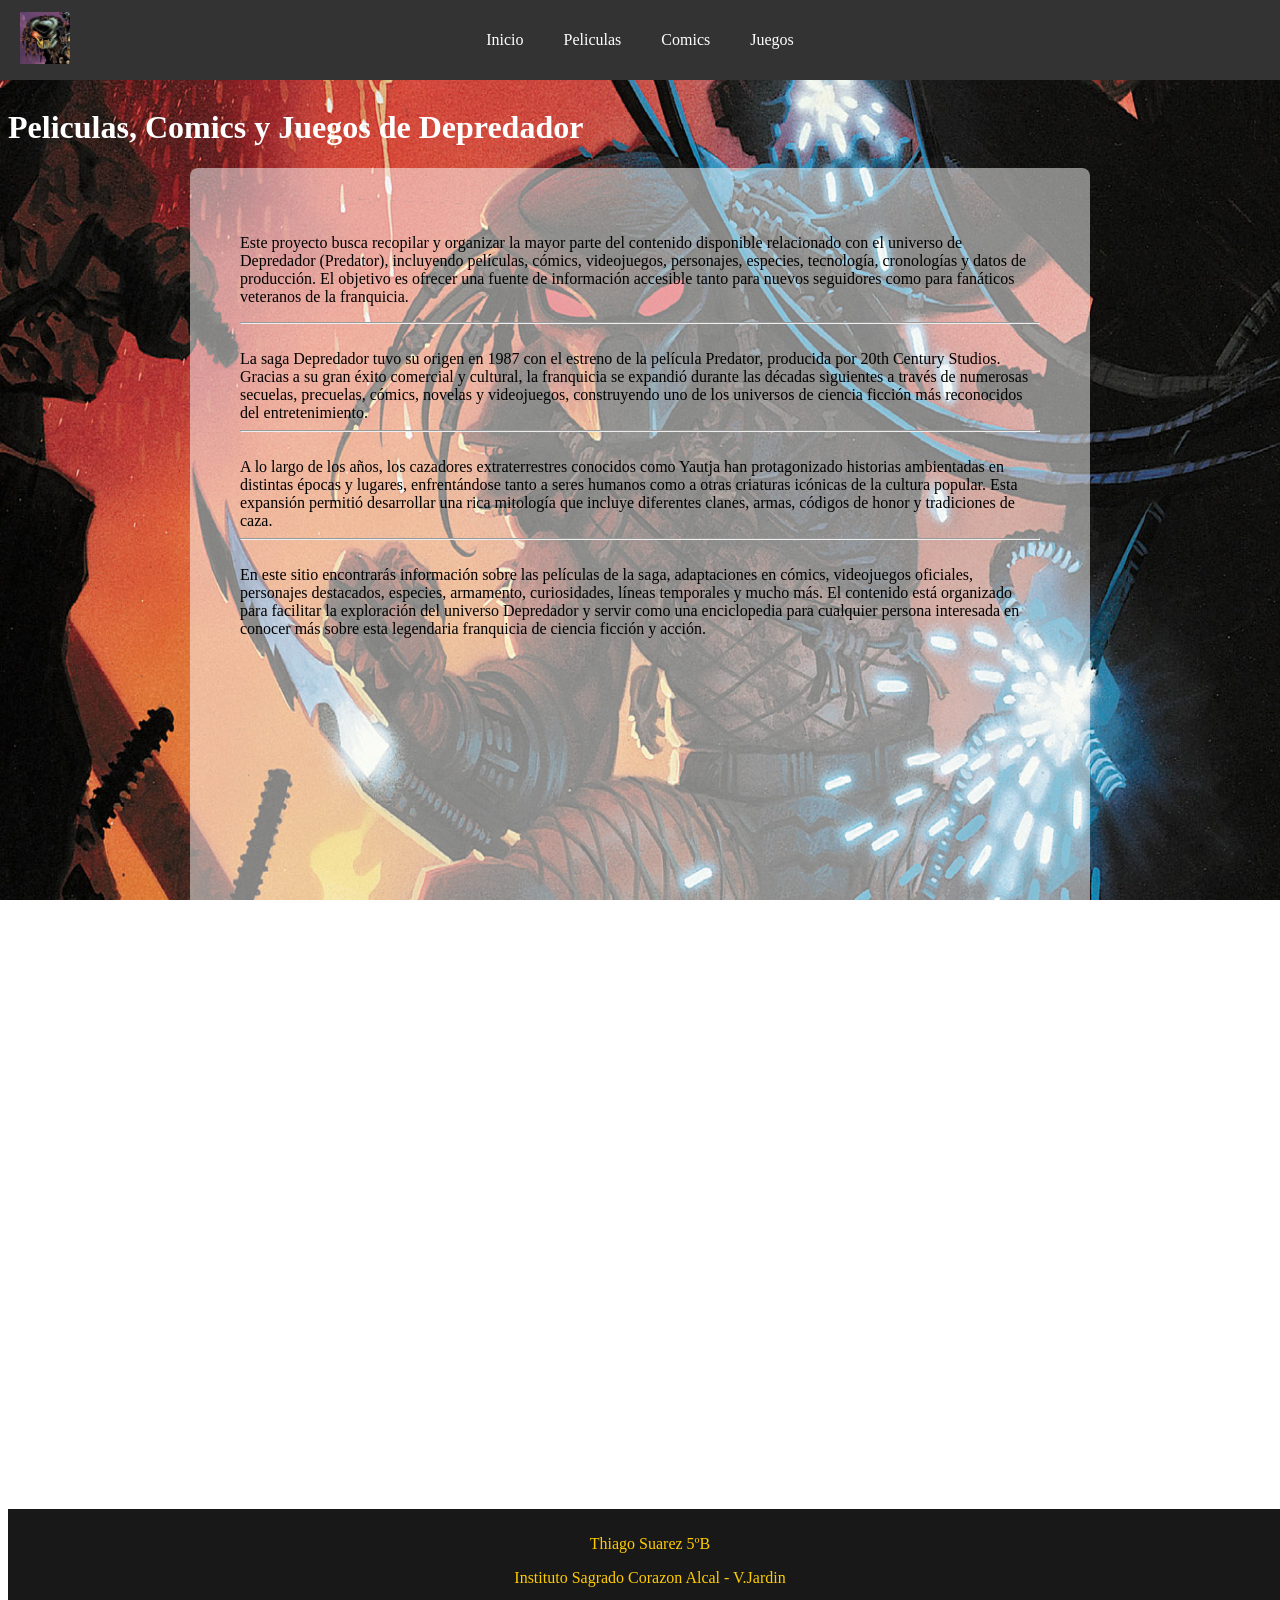
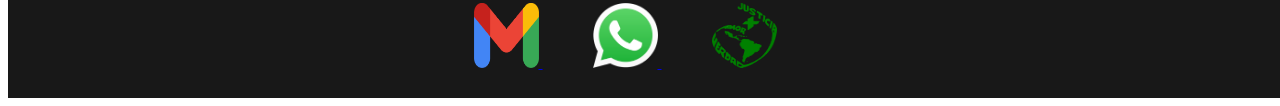
<file: index.html>
<!DOCTYPE html>
<html lang="es">
<head>
    <meta charset="UTF-8">
    <meta name="viewport" content="width=device-width, initial-scale=1.0">
    <title>Saga de Depredador</title>
    <link rel="stylesheet" href="./styles.css">
</head>
<body id="Inicio">
    <header>
        <nav>
            <ul class="barra_ul">
                <li id="logo">
                    <a href="#Inicio">
                        <img src="./img/logo.png" alt="Logo de la pagina" height="52" width="50">
                    </a>
                </li>
                <li class="barra_li"><a href="#Inicio">Inicio</a></li>
                <li class="barra_li"><a href="./pags/peliculas.html">Peliculas</a></li>
                <li class="barra_li"><a href="./pags/comics.html">Comics</a></li>
                <li class="barra_li"><a href="./pags/juegos.html">Juegos</a></li>
            </ul>
        </nav>
    </header>
    <h1>Peliculas, Comics y Juegos de Depredador</h1>
    <main class="contenedor">
        <p>Este proyecto busca recopilar y organizar la mayor parte del contenido disponible relacionado con el universo de Depredador (Predator), incluyendo películas, cómics, videojuegos, personajes, especies, tecnología, cronologías y datos de producción. El objetivo es ofrecer una fuente de información accesible tanto para nuevos seguidores como para fanáticos veteranos de la franquicia.
        <hr>
        <br>
        La saga Depredador tuvo su origen en 1987 con el estreno de la película Predator, producida por 20th Century Studios. Gracias a su gran éxito comercial y cultural, la franquicia se expandió durante las décadas siguientes a través de numerosas secuelas, precuelas, cómics, novelas y videojuegos, construyendo uno de los universos de ciencia ficción más reconocidos del entretenimiento.
        <hr>
        <br>
        A lo largo de los años, los cazadores extraterrestres conocidos como Yautja han protagonizado historias ambientadas en distintas épocas y lugares, enfrentándose tanto a seres humanos como a otras criaturas icónicas de la cultura popular. Esta expansión permitió desarrollar una rica mitología que incluye diferentes clanes, armas, códigos de honor y tradiciones de caza.
        <hr>
        <br>
        En este sitio encontrarás información sobre las películas de la saga, adaptaciones en cómics, videojuegos oficiales, personajes destacados, especies, armamento, curiosidades, líneas temporales y mucho más. El contenido está organizado para facilitar la exploración del universo Depredador y servir como una enciclopedia para cualquier persona interesada en conocer más sobre esta legendaria franquicia de ciencia ficción y acción.</p>
    </main>

    <footer>
        <p>Thiago Suarez 5ºB</p>
        <p>Instituto Sagrado Corazon Alcal - V.Jardin</p>
        <figure>
            <a href="https://mail.google.com/mail/u/0/#inbox?compose=DmwnWrRrlQnfNvNldCDvnGgCSBZCXfrZmLzjndpLFskwQJxptpCbqJsfbMbbXVkXGsqXtTFtnrVB" target="_blank"> 
            <img src="./img/gmailLogo.png" alt="gmail logo" width="65" height="65"> </a>
            <a href="https://api.whatsapp.com/send/?phone=%2B5491158058170&text&type=phone_number&app_absent=0" target="_blank"> <img src="./img/WhatsApp_icon.png" alt=" logo wsp" width="65" height="65"> </a>
            <a href="http://sagradoalcal.edu.ar/index.html" target="_blank"> <img src="./img/logo-alcal.png" alt=" logo alcal" width="65" height="65"> </a>
        </figure>
    </footer>
</body>
</html>
</file>
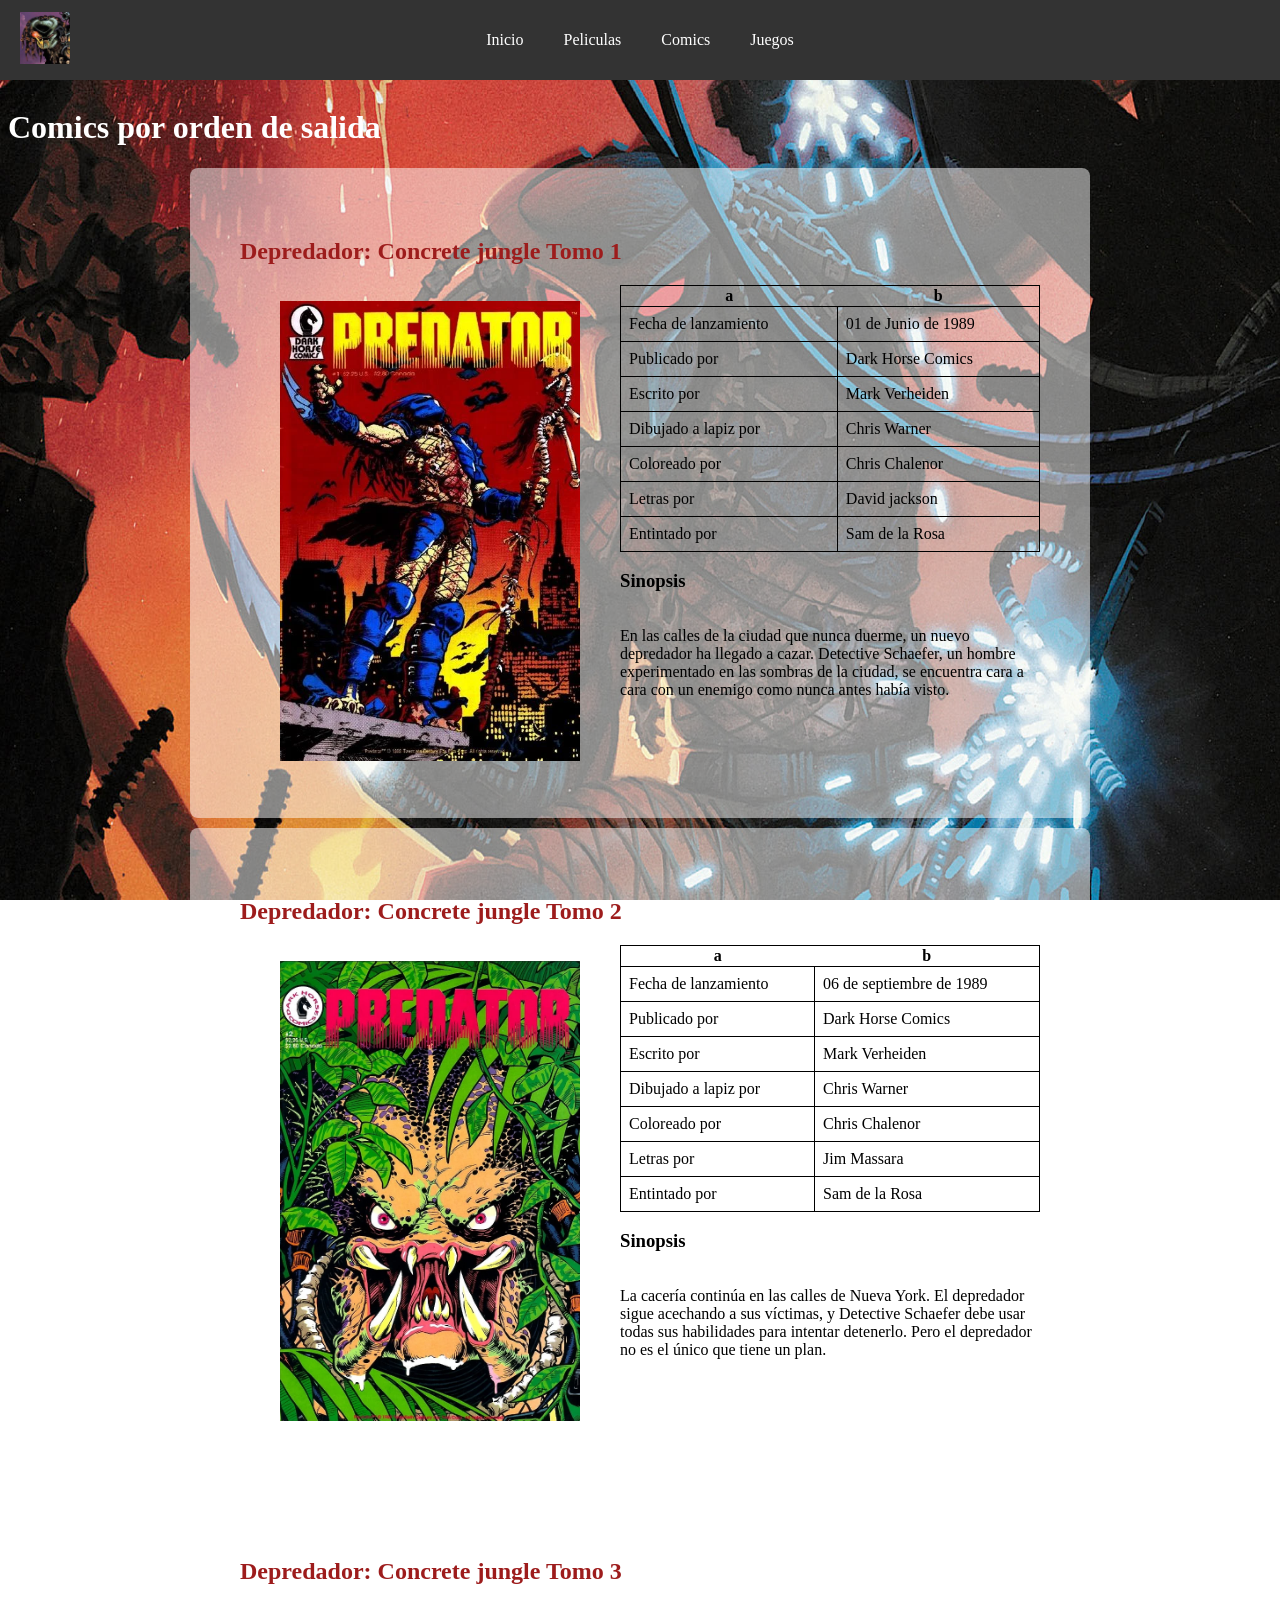
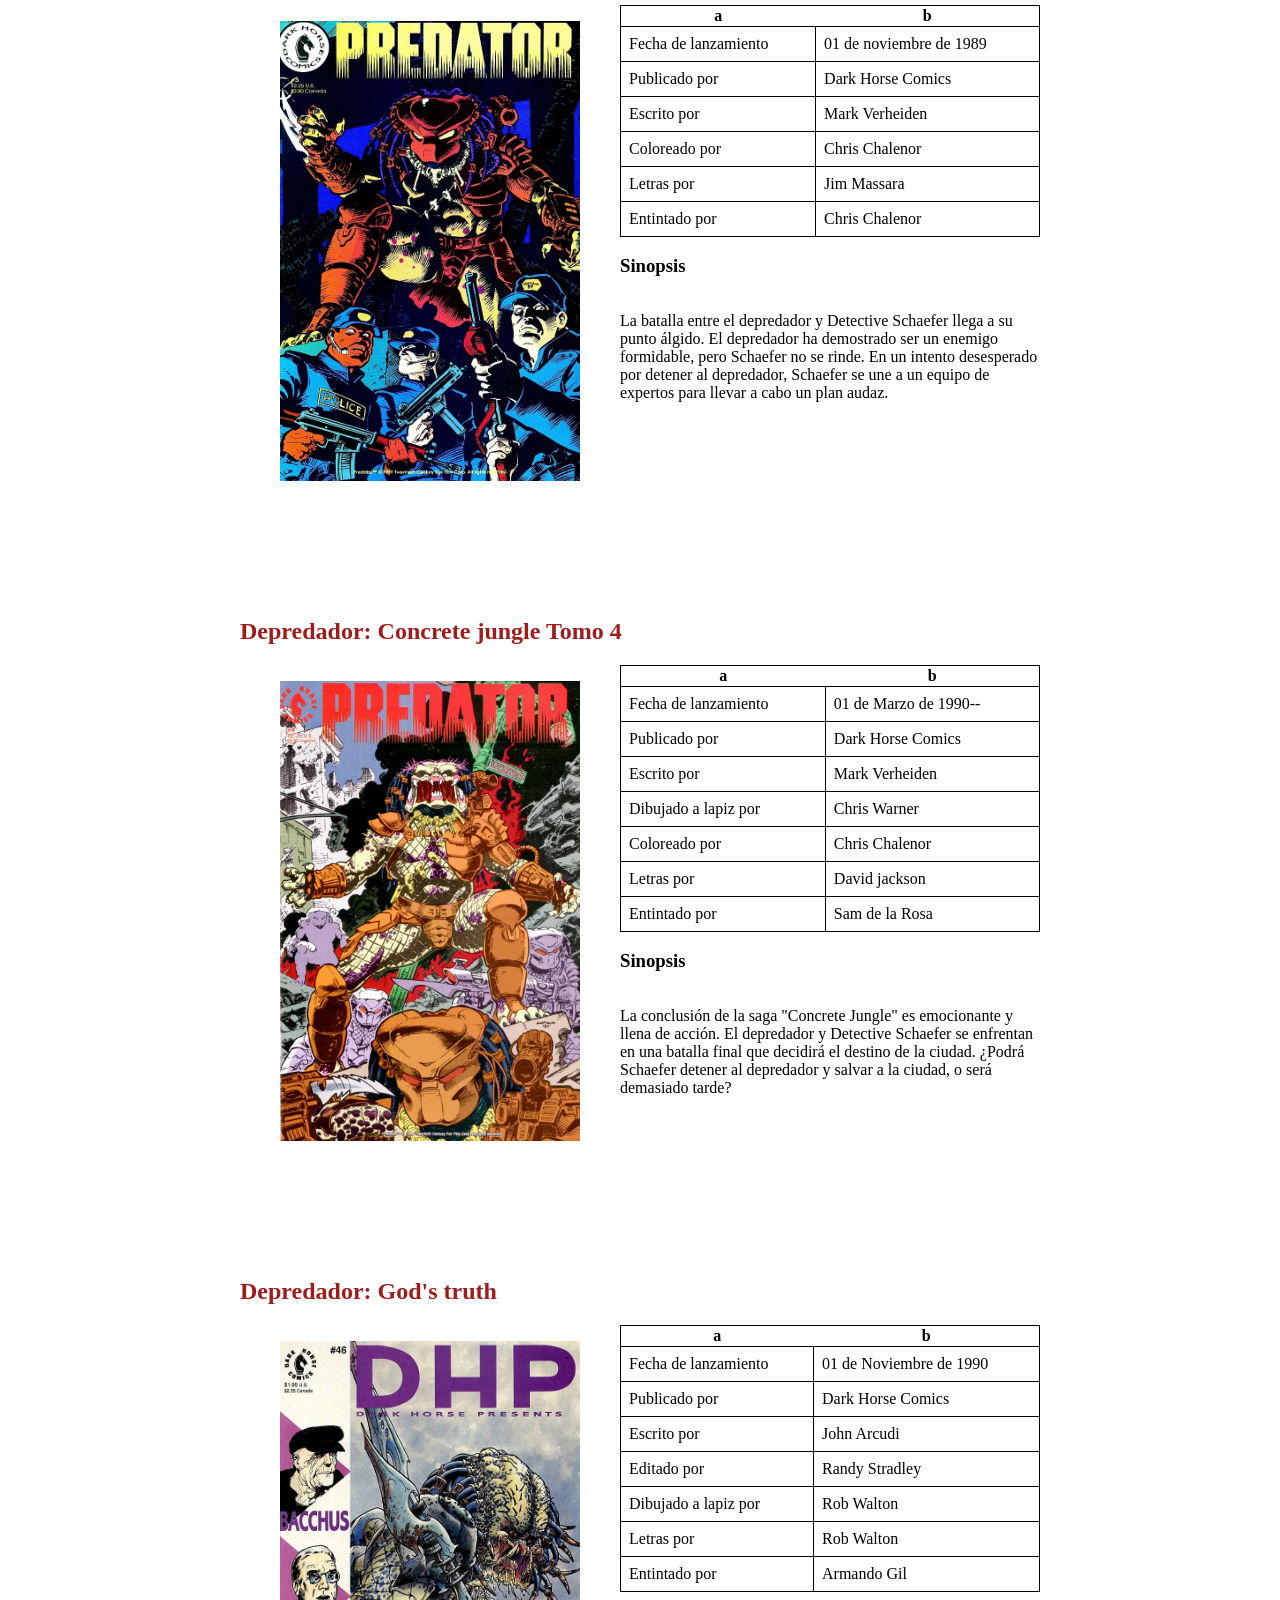
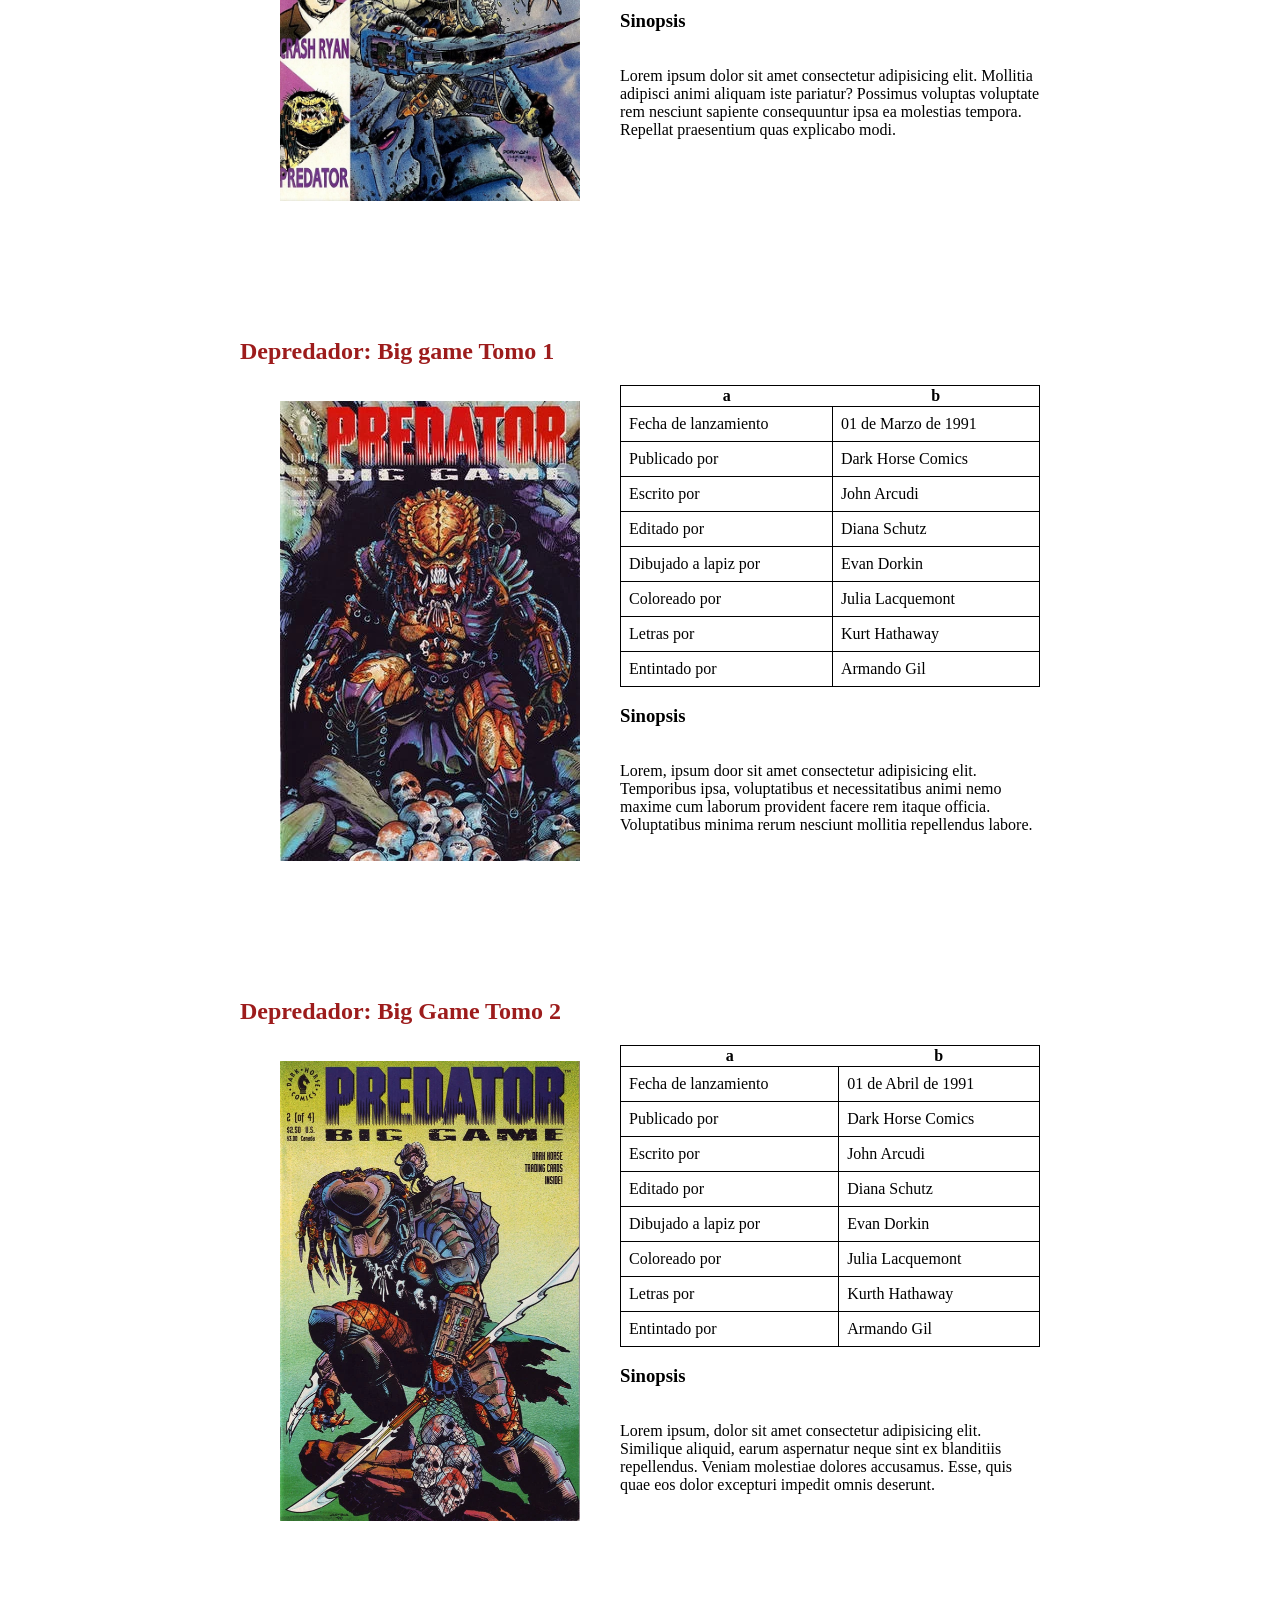
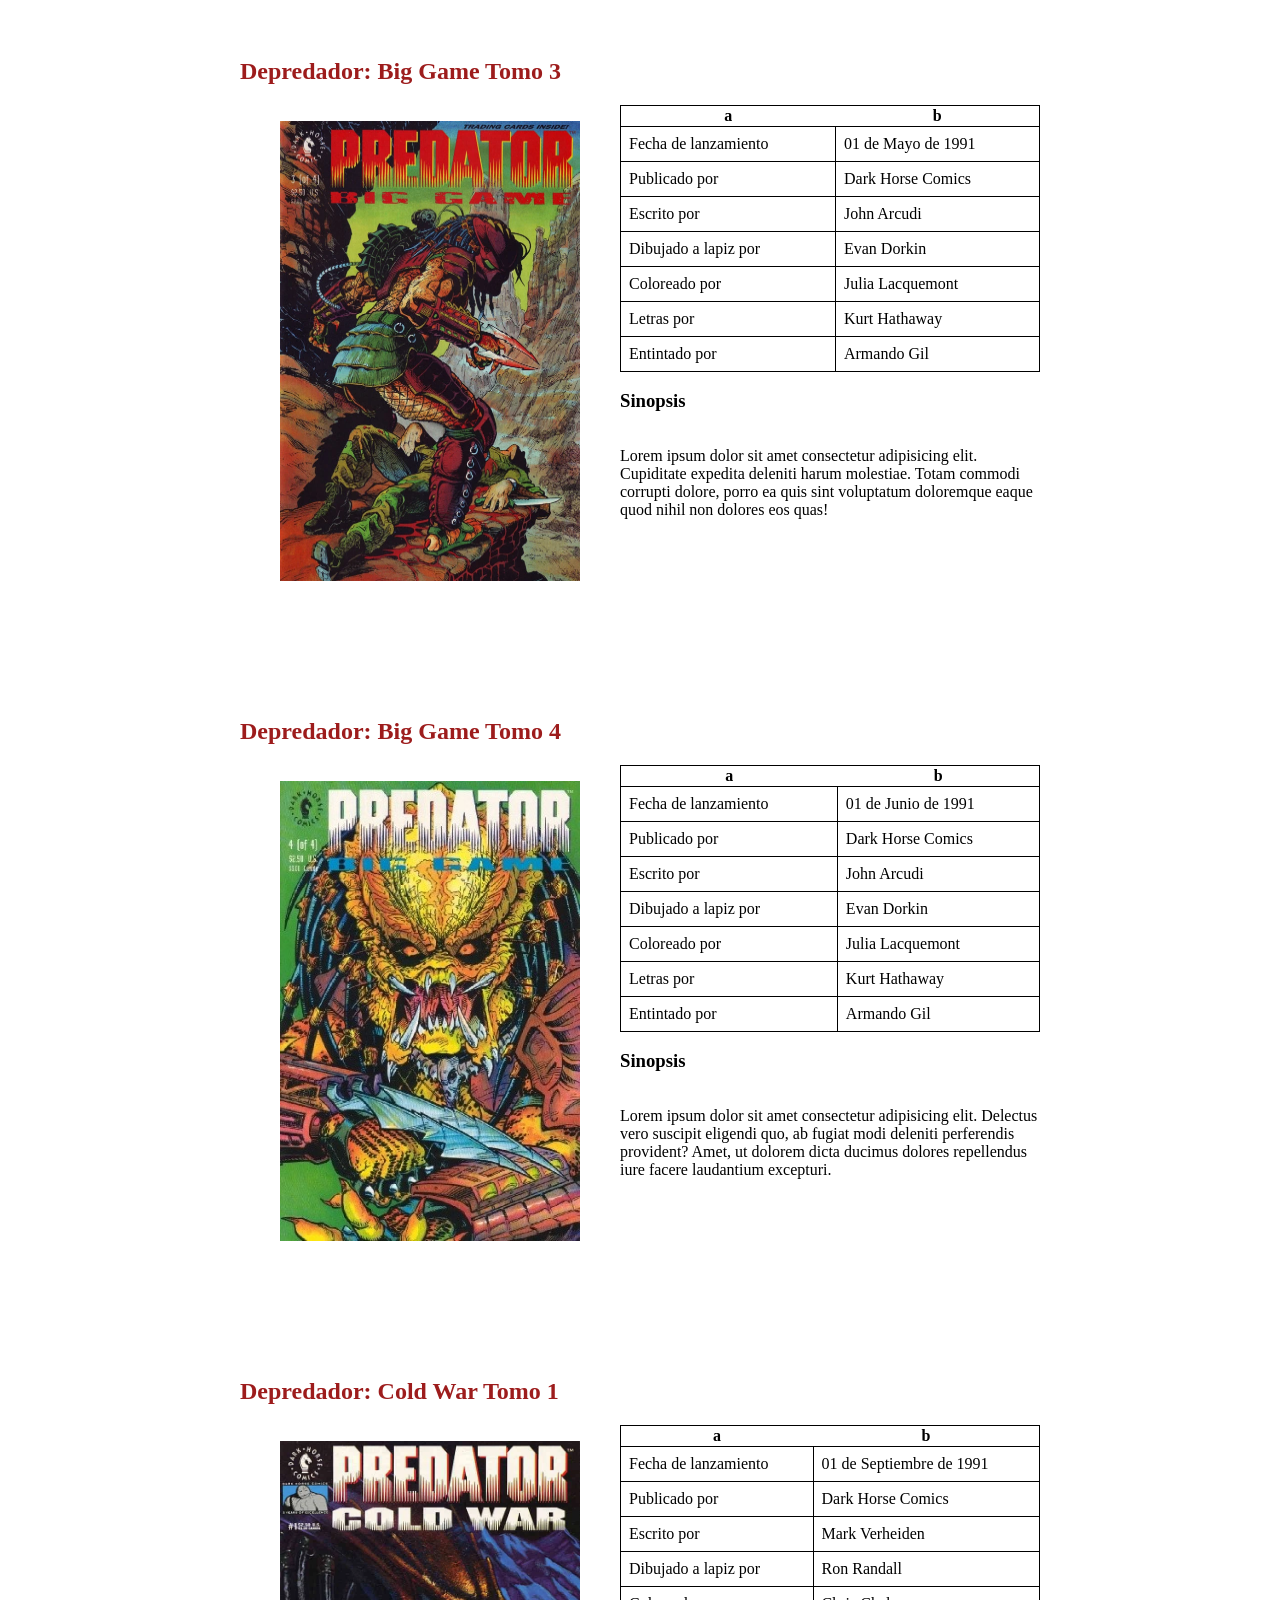
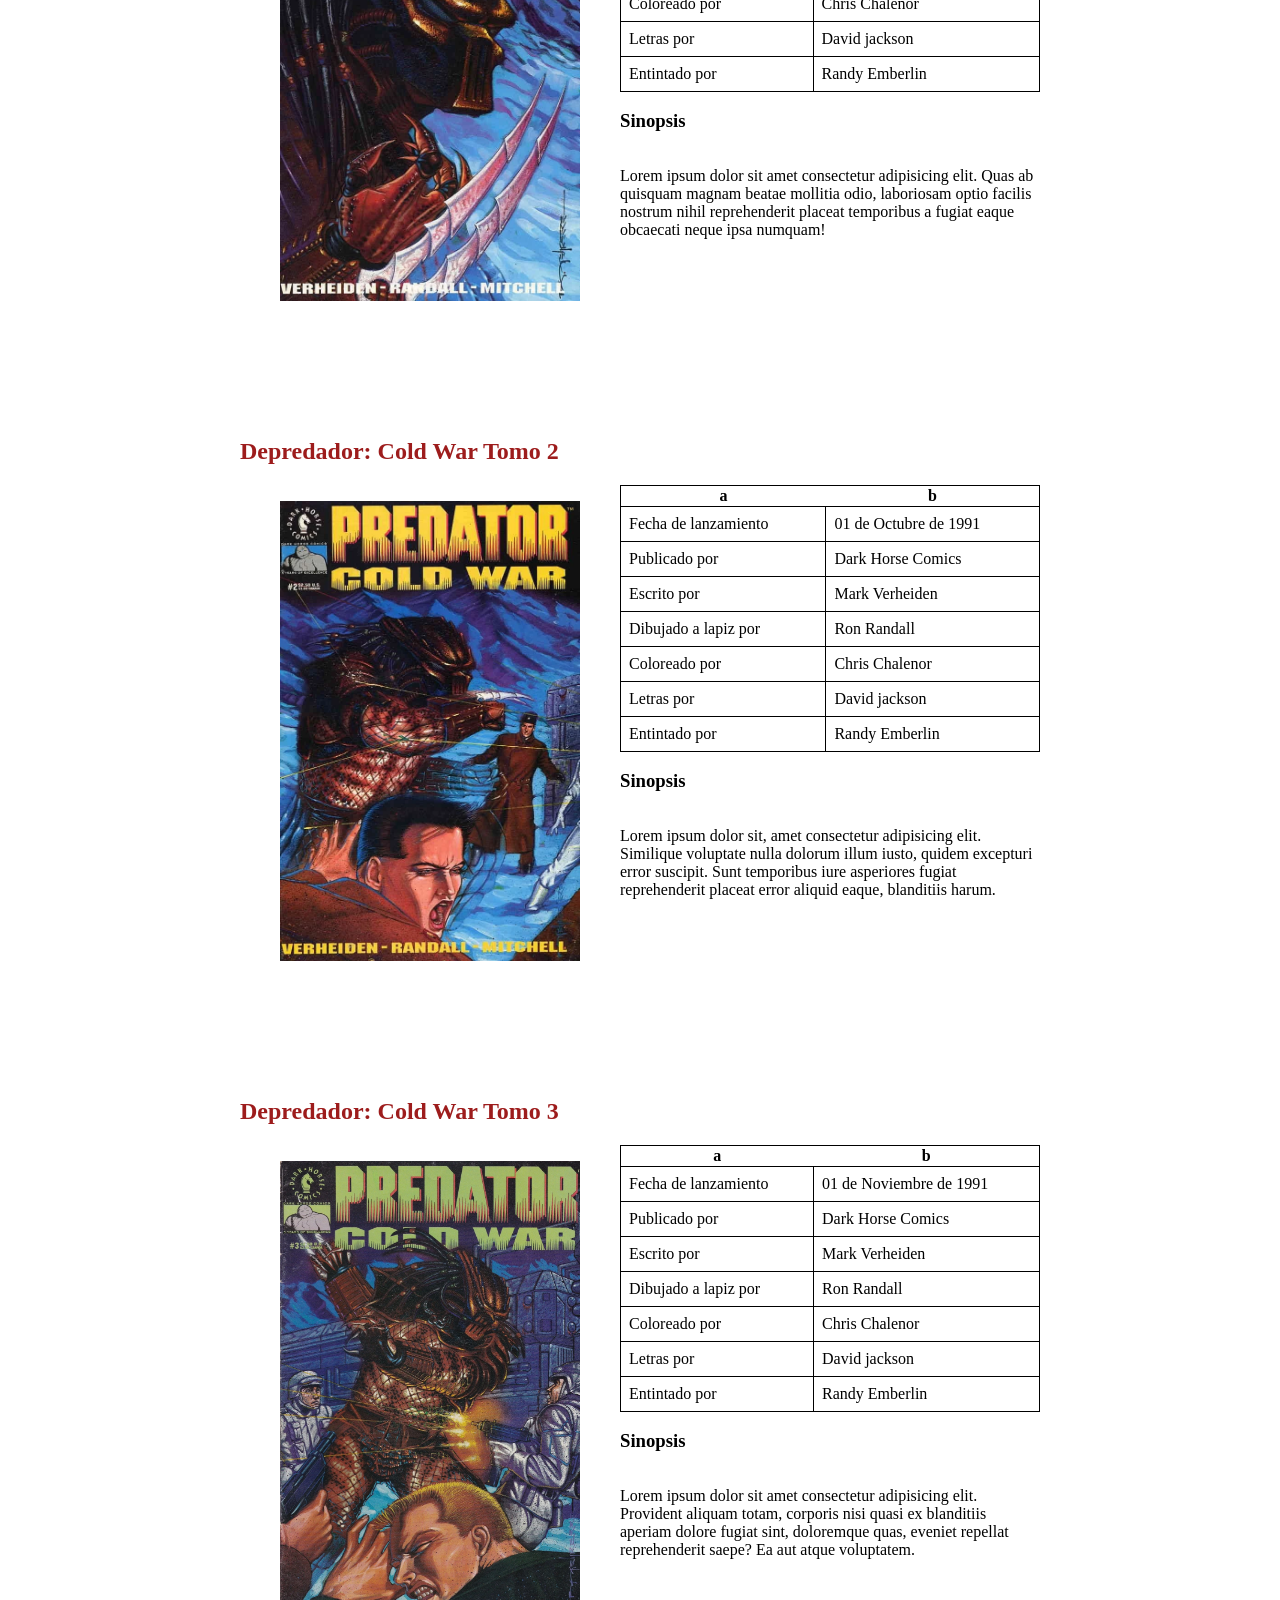
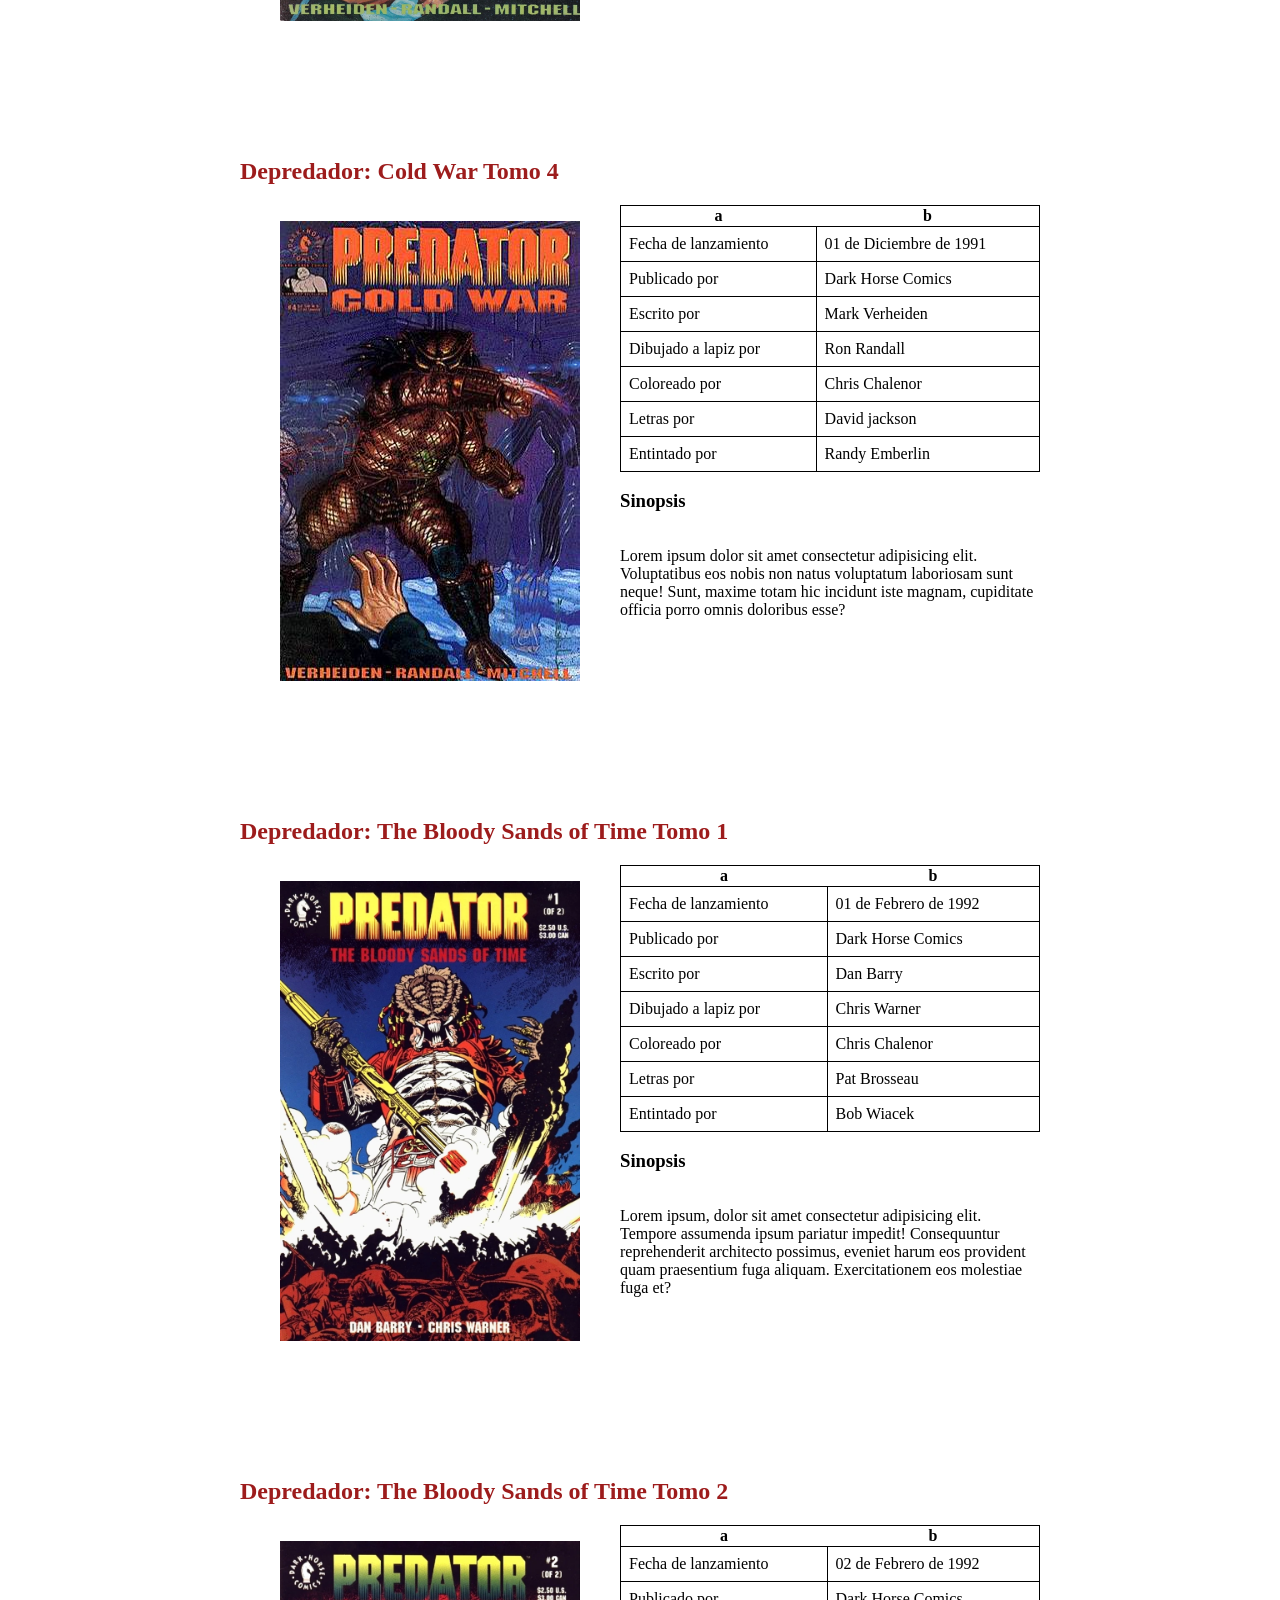
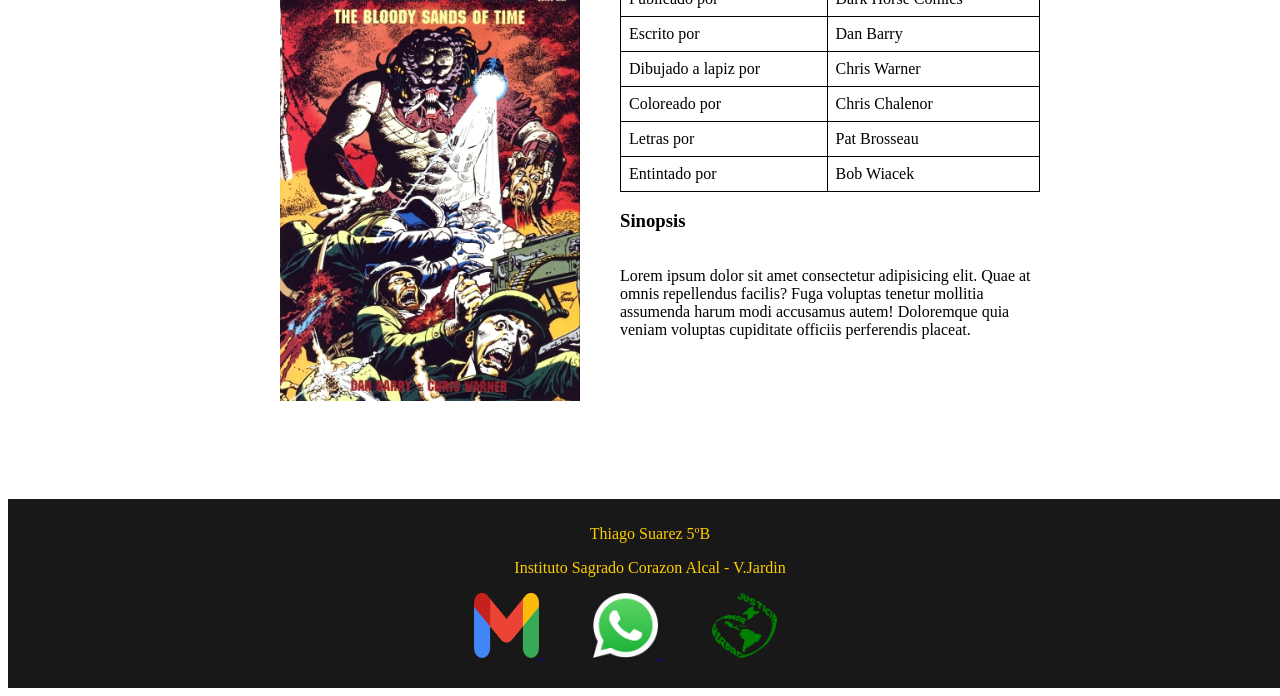
<file: pags/comics.html>
<!DOCTYPE html>
<html lang="es">
    <head>
        <title>
            Saga de depredador
        </title>
        <meta charset="UTF-8">
        <link rel="stylesheet" href="../styles.css">
    </head>
    <body id="Inicio">
        <header>
            <nav>
                <ul class="barra_ul">
                    <li id="logo"> <a href="../index.html"> <img src="../img/logo.png" alt="Logo de la pagina" height="52" width="50"> </a> </li>
                    <li class="barra_li"> <a href="../index.html">Inicio</a> </li>
                    <li class="barra_li"> <a href="./peliculas.html">Peliculas</a> </li>
                    <li class="barra_li"> <a href="./comics.html">Comics</a> </li>
                    <li class="barra_li"> <a href="./juegos.html">Juegos</a> </li>
                </ul>
            </nav>
        </header>

        <h1 id="comics">Comics por orden de salida</h1>

        <section>
            
            <article class="contenedor_comics">
                <h2>Depredador: Concrete jungle Tomo 1</h2>
                <div class="a">
                    <figure>
                        <img src="../img/Comics/Concrete_Jungle_1.jpg" alt="Portada de depredador concrete jungle 1" class="comics_izquierda">
                    </figure>
                    <div class="b">
                        <table>
                            <thead>
                                <tr>
                                    <th>a</th>
                                    <th>b</th>
                                </tr>
                            </thead>
                            <tbody>
                                <tr>
                                    <td>Fecha de lanzamiento</td>
                                    <td>01 de Junio de 1989</td>
                                </tr>
                                <tr>
                                    <td>Publicado por</td>
                                    <td>Dark Horse Comics</td>
                                </tr>
                                <tr>
                                    <td>Escrito por</td>
                                    <td>Mark Verheiden</td>
                                </tr>
                                <tr>
                                    <td>Dibujado a lapiz por</td>
                                    <td>Chris Warner</td>
                                </tr>
                                <tr>
                                    <td>Coloreado por</td>
                                    <td>Chris Chalenor</td>
                                </tr>
                                <tr>
                                    <td>Letras por</td>
                                    <td>David jackson</td>
                                </tr>
                                <tr>
                                    <td>Entintado por</td>
                                    <td>Sam de la Rosa</td>
                                </tr>
                            </tbody>
                        </table>
                        <h3>Sinopsis</h3>
                        <p>En las calles de la ciudad que nunca duerme, un nuevo depredador ha llegado a cazar. Detective Schaefer, un hombre experimentado en las sombras de la ciudad, se encuentra cara a cara con un enemigo como nunca antes había visto.</p>
                    </div>
                </div>
            </article>

            <article class="contenedor_comics">
                <h2>Depredador: Concrete jungle Tomo 2</h2>
                <div class="a">
                    <figure>
                        <img src="../img/Comics/Concrete_Jungle_2.jpg" alt="Portada de depredador concrete jungle 2" class="comics_derecha">
                    </figure>
                    <div class="b">
                        <table>
                            <thead>
                                <tr>
                                    <th>a</th>
                                    <th>b</th>
                                </tr>
                            </thead>
                            <tbody>
                                <tr>
                                    <td>Fecha de lanzamiento</td>
                                    <td>06 de septiembre de 1989</td>
                                </tr>
                                <tr>
                                    <td>Publicado por</td>
                                    <td>Dark Horse Comics</td>
                                </tr>
                                <tr>
                                    <td>Escrito por</td>
                                    <td>Mark Verheiden</td>
                                </tr>
                                <tr>
                                    <td>Dibujado a lapiz por</td>
                                    <td>Chris Warner</td>
                                </tr>
                                <tr>
                                    <td>Coloreado por</td>
                                    <td>Chris Chalenor</td>
                                </tr>
                                <tr>
                                    <td>Letras por</td>
                                    <td>Jim Massara</td>
                                </tr>
                                <tr>
                                    <td>Entintado por</td>
                                    <td>Sam de la Rosa</td>
                                </tr>
                            </tbody>
                        </table>
                        <h3>Sinopsis</h3>
                        <p>La cacería continúa en las calles de Nueva York. El depredador sigue acechando a sus víctimas, y Detective Schaefer debe usar todas sus habilidades para intentar detenerlo. Pero el depredador no es el único que tiene un plan.</p>
                    </div>
                </div>    
            </article>

            <article class="contenedor_comics">
                <h2>Depredador: Concrete jungle Tomo 3</h2>
                <div class="a">
                    <figure>
                        <img src="../img/Comics/Concrete_Jungle_3.jpg" alt="Portada de depredador concrete jungle 3" class="comics_izquierda">
                    </figure>
                    <div class="b">
                        <table>
                            <thead>
                                <tr>
                                    <th>a</th>
                                    <th>b</th>
                                </tr>
                            </thead>
                            <tbody>
                                <tr>
                                    <td>Fecha de lanzamiento</td>
                                    <td>01 de noviembre de 1989</td>
                                </tr>
                                <tr>
                                    <td>Publicado por</td>
                                    <td>Dark Horse Comics</td>
                                </tr>
                                <tr>
                                    <td>Escrito por</td>
                                    <td>Mark Verheiden</td>
                                </tr>
                                <tr>
                                    <td>Coloreado por</td>
                                    <td>Chris Chalenor</td>
                                </tr>
                                <tr>
                                    <td>Letras por</td>
                                    <td>Jim Massara</td>
                                </tr>
                                <tr>
                                    <td>Entintado por</td>
                                    <td>Chris Chalenor</td>
                                </tr>
                            </tbody>
                        </table>    
                        <h3>Sinopsis</h3>
                        <p>La batalla entre el depredador y Detective Schaefer llega a su punto álgido. El depredador ha demostrado ser un enemigo formidable, pero Schaefer no se rinde. En un intento desesperado por detener al depredador, Schaefer se une a un equipo de expertos para llevar a cabo un plan audaz.</p>
                    </div> 
                </div>
            </article>

            <article class="contenedor_comics">
                <h2>Depredador: Concrete jungle Tomo 4</h2>
                <div class="a">
                    <figure>
                        <img src="../img/Comics/Concrete_Jungle_4.jpg" alt="Portada de depredador concrete jungle 4" class="comics_derecha">
                    </figure>
                    <div class="b">
                        <table>
                            <thead>
                                <tr>
                                    <th>a</th>
                                    <th>b</th>
                                </tr>
                            </thead>
                            <tbody>
                                <tr>
                                    <td>Fecha de lanzamiento</td>
                                    <td>01 de Marzo de 1990--</td>
                                </tr>
                                <tr>
                                    <td>Publicado por</td>
                                    <td>Dark Horse Comics</td>
                                </tr>
                                <tr>
                                    <td>Escrito por</td>
                                    <td>Mark Verheiden</td>
                                </tr>
                                <tr>
                                    <td>Dibujado a lapiz por</td>
                                    <td>Chris Warner</td>
                                </tr>
                                <tr>
                                    <td>Coloreado por</td>
                                    <td>Chris Chalenor</td>
                                </tr>
                                <tr>
                                    <td>Letras por</td>
                                    <td>David jackson</td>
                                </tr>
                                <tr>
                                    <td>Entintado por</td>
                                    <td>Sam de la Rosa</td>
                                </tr>
                            </tbody>
                        </table>
                        <h3>Sinopsis</h3>
                        <p>La conclusión de la saga "Concrete Jungle" es emocionante y llena de acción. El depredador y Detective Schaefer se enfrentan en una batalla final que decidirá el destino de la ciudad. ¿Podrá Schaefer detener al depredador y salvar a la ciudad, o será demasiado tarde?</p>
                    </div>
                </div>                    
            </article>

            <article class="contenedor_comics">
                <h2>Depredador: God's truth</h2>
                <div class="a">
                    <figure>
                        <img src="../img/Comics/God_s_Truth.jpg" alt="Portada de depredador god's truth" class="comics_izquierda">
                    </figure>
                    <div class="b">
                        <table>
                            <thead>
                                <tr>
                                    <th>a</th>
                                    <th>b</th>
                                </tr>
                            </thead>
                            <tbody>
                                <tr>
                                    <td>Fecha de lanzamiento</td>
                                    <td>01 de Noviembre de 1990</td>
                                </tr>
                                <tr>
                                    <td>Publicado por</td>
                                    <td>Dark Horse Comics</td>
                                </tr>
                                <tr>
                                    <td>Escrito por</td>
                                    <td>John Arcudi</td>
                                </tr>
                                <tr>
                                    <td>Editado por</td>
                                    <td>Randy Stradley</td>
                                </tr>
                                <tr>
                                    <td>Dibujado a lapiz por</td>
                                    <td>Rob Walton</td>
                                </tr>
                                <tr>
                                    <td>Letras por</td>
                                    <td>Rob Walton</td>
                                </tr>
                                <tr>
                                    <td>Entintado por</td>
                                    <td>Armando Gil</td>
                                </tr>
                            </tbody>
                        </table>
                        <h3>Sinopsis</h3>
                        <p>Lorem ipsum dolor sit amet consectetur adipisicing elit. Mollitia adipisci animi aliquam iste pariatur? Possimus voluptas voluptate rem nesciunt sapiente consequuntur ipsa ea molestias tempora. Repellat praesentium quas explicabo modi.</p>
                    </div>
                </div>
            </article>

            <article class="contenedor_comics">
                <h2>Depredador: Big game Tomo 1</h2>
                <div class="a">
                    <figure>
                        <img src="../img/Comics/Big_Game_1.jpg" alt="Portada de depredador big game 1" class="comics_derecha">
                    </figure>
                    <div class="b">
                        <table>
                            <thead>
                                <tr>
                                    <th>a</th>
                                    <th>b</th>
                                </tr>
                            </thead>
                            <tbody>
                                <tr>
                                    <td>Fecha de lanzamiento</td>
                                    <td>01 de Marzo de 1991</td>
                                </tr>
                                <tr>
                                    <td>Publicado por</td>
                                    <td>Dark Horse Comics</td>
                                </tr>
                                <tr>
                                    <td>Escrito por</td>
                                    <td>John Arcudi</td>
                                </tr>
                                <tr>
                                    <td>Editado por</td>
                                    <td>Diana Schutz</td>
                                </tr>
                                <tr>
                                    <td>Dibujado a lapiz por</td>
                                    <td>Evan Dorkin</td>
                                </tr>
                                <tr>
                                    <td>Coloreado por</td>
                                    <td>Julia Lacquemont</td>
                                </tr>
                                <tr>
                                    <td>Letras por</td>
                                    <td>Kurt Hathaway</td>
                                </tr>
                                <tr>
                                    <td>Entintado por</td>
                                    <td>Armando Gil</td>
                                </tr>
                            </tbody>
                        </table>
                        <h3>Sinopsis</h3>
                        <p>Lorem, ipsum door sit amet consectetur adipisicing elit. Temporibus ipsa, voluptatibus et necessitatibus animi nemo maxime cum laborum provident facere rem itaque officia. Voluptatibus minima rerum nesciunt mollitia repellendus labore.</p>
                    </div>
                </div>
            </article>

            <article class="contenedor_comics">
                <h2>Depredador: Big Game Tomo 2</h2>
                <div class="a">
                    <figure>
                        <img src="../img/Comics/Big_Game_2.jpg" alt="Portada de depredador big game 2" class="comics_izquierda">
                    </figure>
                    <div class="b">
                        <table>
                            <thead>
                                <tr>
                                    <th>a</th>
                                    <th>b</th>
                                </tr>
                            </thead>
                            <tbody>
                                <tr>
                                    <td>Fecha de lanzamiento</td>
                                    <td>01 de Abril de 1991</td>
                                </tr>
                                <tr>
                                    <td>Publicado por</td>
                                    <td>Dark Horse Comics</td>
                                </tr>
                                <tr>
                                    <td>Escrito por</td>
                                    <td>John Arcudi</td>
                                </tr>
                                <tr>
                                    <td>Editado por</td>
                                    <td>Diana Schutz</td>
                                </tr>
                                <tr>
                                    <td>Dibujado a lapiz por</td>
                                    <td>Evan Dorkin</td>
                                </tr>
                                <tr>
                                    <td>Coloreado por</td>
                                    <td>Julia Lacquemont</td>
                                </tr>
                                <tr>
                                    <td>Letras por</td>
                                    <td>Kurth Hathaway</td>
                                </tr>
                                <tr>
                                    <td>Entintado por</td>
                                    <td>Armando Gil</td>
                                </tr>
                            </tbody>
                        </table>
                        <h3>Sinopsis</h3>
                        <p>Lorem ipsum, dolor sit amet consectetur adipisicing elit. Similique aliquid, earum aspernatur neque sint ex blanditiis repellendus. Veniam molestiae dolores accusamus. Esse, quis quae eos dolor excepturi impedit omnis deserunt.</p>
                    </div>
                </div>             
            </article>

            <article class="contenedor_comics">
                <h2>Depredador: Big Game Tomo 3</h2>
                <div class="a">
                    <figure>
                        <img src="../img/Comics/Big_Game_3.jpg" alt="Portada de depredador big game 3" class="comics_derecha">
                    </figure>
                    <div class="b">
                        <table>
                            <thead>
                                <tr>
                                    <th>a</th>
                                    <th>b</th>
                                </tr>
                            </thead>
                            <tbody>
                                <tr>
                                    <td>Fecha de lanzamiento</td>
                                    <td>01 de Mayo de 1991</td>
                                </tr>
                                <tr>
                                    <td>Publicado por</td>
                                    <td>Dark Horse Comics</td>
                                </tr>
                                <tr>
                                    <td>Escrito por</td>
                                    <td>John Arcudi</td>
                                </tr>
                                <tr>
                                    <td>Dibujado a lapiz por</td>
                                    <td>Evan Dorkin</td>
                                </tr>
                                <tr>
                                    <td>Coloreado por</td>
                                    <td>Julia Lacquemont</td>
                                </tr>
                                <tr>
                                    <td>Letras por</td>
                                    <td>Kurt Hathaway</td>
                                </tr>
                                <tr>
                                    <td>Entintado por</td>
                                    <td>Armando Gil</td>
                                </tr>
                            </tbody>
                        </table>   
                        <h3>Sinopsis</h3>
                        <p>Lorem ipsum dolor sit amet consectetur adipisicing elit. Cupiditate expedita deleniti harum molestiae. Totam commodi corrupti dolore, porro ea quis sint voluptatum doloremque eaque quod nihil non dolores eos quas!</p>
                    </div>
                </div>          
            </article>

            <article class="contenedor_comics">
                <h2>Depredador: Big Game Tomo 4</h2>
                <div class="a">
                    <figure>
                        <img src="../img/Comics/Big_Game_4.jpg" alt="Portada de depredador big game 4" class="comics_izquierda">
                    </figure>
                    <div class="b">
                        <table>
                            <thead>
                                <tr>
                                    <th>a</th>
                                    <th>b</th>
                                </tr>
                            </thead>
                            <tbody>
                                <tr>
                                    <td>Fecha de lanzamiento</td>
                                    <td>01 de Junio de 1991</td>
                                </tr>
                                <tr>
                                    <td>Publicado por</td>
                                    <td>Dark Horse Comics</td>
                                </tr>
                                <tr>
                                    <td>Escrito por</td>
                                    <td>John Arcudi</td>
                                </tr>
                                <tr>
                                    <td>Dibujado a lapiz por</td>
                                    <td>Evan Dorkin</td>
                                </tr>
                                <tr>
                                    <td>Coloreado por</td>
                                    <td>Julia Lacquemont</td>
                                </tr>
                                <tr>
                                    <td>Letras por</td>
                                    <td>Kurt Hathaway</td>
                                </tr>
                                <tr>
                                    <td>Entintado por</td>
                                    <td>Armando Gil</td>
                                </tr>
                            </tbody>
                        </table>    
                        <h3>Sinopsis</h3>
                        <p>Lorem ipsum dolor sit amet consectetur adipisicing elit. Delectus vero suscipit eligendi quo, ab fugiat modi deleniti perferendis provident? Amet, ut dolorem dicta ducimus dolores repellendus iure facere laudantium excepturi.</p>
                    </div>
                </div>         
            </article>

            <article class="contenedor_comics">
                <h2>Depredador: Cold War Tomo 1</h2>
                <div class="a">
                    <figure>
                        <img src="../img/Comics/Cold_War_1.jpg" alt="Portada de depredador cold war 1" class="comics_derecha">
                   </figure>
                   <div class="b">
                        <table>
                            <thead>
                                <tr>
                                    <th>a</th>
                                    <th>b</th>
                                </tr>
                            </thead>
                            <tbody>
                                <tr>
                                    <td>Fecha de lanzamiento</td>
                                    <td>01 de Septiembre de 1991</td>
                                </tr>
                                <tr>
                                    <td>Publicado por</td>
                                    <td>Dark Horse Comics</td>
                                </tr>
                                <tr>
                                    <td>Escrito por</td>
                                    <td>Mark Verheiden</td>
                                </tr>
                                <tr>
                                    <td>Dibujado a lapiz por</td>
                                    <td>Ron Randall</td>
                                </tr>
                                <tr>
                                    <td>Coloreado por</td>
                                    <td>Chris Chalenor</td>
                                </tr>
                                <tr>
                                    <td>Letras por</td>
                                    <td>David jackson</td>
                                </tr>
                                <tr>
                                    <td>Entintado por</td>
                                    <td>Randy Emberlin</td>
                                </tr>
                            </tbody>
                        </table>
                        <h3>Sinopsis</h3>
                        <p>Lorem ipsum dolor sit amet consectetur adipisicing elit. Quas ab quisquam magnam beatae mollitia odio, laboriosam optio facilis nostrum nihil reprehenderit placeat temporibus a fugiat eaque obcaecati neque ipsa numquam!</p>
                    </div>
                </div>
            </article>

            <article class="contenedor_comics">
                <h2>Depredador: Cold War Tomo 2</h2>
                <div class="a">
                    <figure>
                        <img src="../img/Comics/Cold_War_2.jpg" alt="Portada de depredador cold war 2" class="comics_izquierda">
                    </figure>
                    <div class="b">
                        <table>
                            <thead>
                                <tr>
                                    <th>a</th>
                                    <th>b</th>
                                </tr>
                            </thead>
                            <tbody>
                                <tr>
                                    <td>Fecha de lanzamiento</td>
                                    <td>01 de Octubre de 1991</td>
                                </tr>
                                <tr>
                                    <td>Publicado por</td>
                                    <td>Dark Horse Comics</td>
                                </tr>
                                <tr>
                                    <td>Escrito por</td>
                                    <td>Mark Verheiden</td>
                                </tr>
                                <tr>
                                    <td>Dibujado a lapiz por</td>
                                    <td>Ron Randall</td>
                                </tr>
                                <tr>
                                    <td>Coloreado por</td>
                                    <td>Chris Chalenor</td>
                                </tr>
                                <tr>
                                    <td>Letras por</td>
                                    <td>David jackson</td>
                                </tr>
                                <tr>
                                    <td>Entintado por</td>
                                    <td>Randy Emberlin</td>
                                </tr>
                            </tbody>
                        </table>
                        <h3>Sinopsis</h3>
                        <p>Lorem ipsum dolor sit, amet consectetur adipisicing elit. Similique voluptate nulla dolorum illum iusto, quidem excepturi error suscipit. Sunt temporibus iure asperiores fugiat reprehenderit placeat error aliquid eaque, blanditiis harum.</p>
                    </div>
                </div>
            </article>

            <article class="contenedor_comics">
                <h2>Depredador: Cold War Tomo 3</h2>
                <div class="a">
                    <figure>
                        <img src="../img/Comics/Cold_War_3.jpg" alt="Portada de depredador cold war 3" class="comics_derecha">
                    </figure>
                    <div class="b">
                        <table>
                            <thead>
                                <tr>
                                    <th>a</th>
                                    <th>b</th>
                                </tr>
                            </thead>
                            <tbody>
                                <tr>
                                    <td>Fecha de lanzamiento</td>
                                    <td>01 de Noviembre de 1991</td>
                                </tr>
                                <tr>
                                    <td>Publicado por</td>
                                    <td>Dark Horse Comics</td>
                                </tr>
                                <tr>
                                    <td>Escrito por</td>
                                    <td>Mark Verheiden</td>
                                </tr>
                                <tr>
                                    <td>Dibujado a lapiz por</td>
                                    <td>Ron Randall</td>
                                </tr>
                                <tr>
                                    <td>Coloreado por</td>
                                    <td>Chris Chalenor</td>
                                </tr>
                                <tr>
                                    <td>Letras por</td>
                                    <td>David jackson</td>
                                </tr>
                                <tr>
                                    <td>Entintado por</td>
                                    <td>Randy Emberlin</td>
                                </tr>
                            </tbody>
                        </table>
                        <h3>Sinopsis</h3>
                        <p>Lorem ipsum dolor sit amet consectetur adipisicing elit. Provident aliquam totam, corporis nisi quasi ex blanditiis aperiam dolore fugiat sint, doloremque quas, eveniet repellat reprehenderit saepe? Ea aut atque voluptatem.</p>
                    </div>
                </div>
            </article>

            <article class="contenedor_comics">
                <h2>Depredador: Cold War Tomo 4</h2>
                <div class="a">
                    <figure>
                        <img src="../img/Comics/Cold_War_4.jpg" alt="Portada de depredador cold war 4" class="comics_izquierda">
                    </figure>
                    <div class="b">
                        <table>
                            <thead>
                                <tr>
                                    <th>a</th>
                                    <th>b</th>
                                </tr>
                            </thead>
                            <tbody>
                                <tr>
                                    <td>Fecha de lanzamiento</td>
                                    <td>01 de Diciembre de 1991</td>
                                </tr>
                                <tr>
                                    <td>Publicado por</td>
                                    <td>Dark Horse Comics</td>
                                </tr>
                                <tr>
                                    <td>Escrito por</td>
                                    <td>Mark Verheiden</td>
                                </tr>
                                <tr>
                                    <td>Dibujado a lapiz por</td>
                                    <td>Ron Randall</td>
                                </tr>
                                <tr>
                                    <td>Coloreado por</td>
                                    <td>Chris Chalenor</td>
                                </tr>
                                <tr>
                                    <td>Letras por</td>
                                    <td>David jackson</td>
                                </tr>
                                <tr>
                                    <td>Entintado por</td>
                                    <td>Randy Emberlin</td>
                                </tr>
                            </tbody>
                        </table>
                        <h3>Sinopsis</h3>
                        <p>Lorem ipsum dolor sit amet consectetur adipisicing elit. Voluptatibus eos nobis non natus voluptatum laboriosam sunt neque! Sunt, maxime totam hic incidunt iste magnam, cupiditate officia porro omnis doloribus esse?</p>
                    </div>
                </div>
            </article>

            <article class="contenedor_comics">
                <h2>Depredador: The Bloody Sands of Time Tomo 1</h2>
                <div class="a">
                    <figure>
                        <img src="../img/Comics/The_Bloody_Sands_of_Time_1.jpg" alt="Portada de depredador the bloody sands of time 1" class="comics_derecha">
                    </figure>
                    <div class="b">
                        <table>
                            <thead>
                                <tr>
                                    <th>a</th>
                                    <th>b</th>
                                </tr>
                            </thead>
                            <tbody>
                                <tr>
                                    <td>Fecha de lanzamiento</td>
                                    <td>01 de Febrero de 1992</td>
                                </tr>
                                <tr>
                                    <td>Publicado por</td>
                                    <td>Dark Horse Comics</td>
                                </tr>
                                <tr>
                                    <td>Escrito por</td>
                                    <td>Dan Barry</td>
                                </tr>
                                <tr>
                                    <td>Dibujado a lapiz por</td>
                                    <td>Chris Warner</td>
                                </tr>
                                <tr>
                                    <td>Coloreado por</td>
                                    <td>Chris Chalenor</td>
                                </tr>
                                <tr>
                                    <td>Letras por</td>
                                    <td>Pat Brosseau</td>
                                </tr>
                                <tr>
                                    <td>Entintado por</td>
                                    <td>Bob Wiacek</td>
                                </tr>
                            </tbody>
                        </table>
                        <h3>Sinopsis</h3>
                        <p>Lorem ipsum, dolor sit amet consectetur adipisicing elit. Tempore assumenda ipsum pariatur impedit! Consequuntur reprehenderit architecto possimus, eveniet harum eos provident quam praesentium fuga aliquam. Exercitationem eos molestiae fuga et?</p>
                    </div>
                </div>
            </article>

            <article class="contenedor_comics">
                <h2>Depredador: The Bloody Sands of Time Tomo 2</h2>
                <div class="a">
                    <figure>
                        <img src="../img/Comics/The_Bloody_Sands_of_Time_2.jpg" alt="Portada de depredador the bloody sands of time 2" class="comics_izquierda">
                    </figure>
                    <div class="b">
                        <table>
                            <thead>
                                <tr>
                                    <th>a</th>
                                    <th>b</th>
                                </tr>
                            </thead>
                            <tbody>
                                <tr>
                                    <td>Fecha de lanzamiento</td>
                                    <td>02 de Febrero de 1992</td>
                                </tr>
                                <tr>
                                    <td>Publicado por</td>
                                    <td>Dark Horse Comics</td>
                                </tr>
                                <tr>
                                    <td>Escrito por</td>
                                    <td>Dan Barry</td>
                                </tr>
                                <tr>
                                    <td>Dibujado a lapiz por</td>
                                    <td>Chris Warner</td>
                                </tr>
                                <tr>
                                    <td>Coloreado por</td>
                                    <td>Chris Chalenor</td>
                                </tr>
                                <tr>
                                    <td>Letras por</td>
                                    <td>Pat Brosseau</td>
                                </tr>
                                <tr>
                                    <td>Entintado por</td>
                                    <td>Bob Wiacek</td>
                                </tr>
                            </tbody>
                        </table>
                        <h3>Sinopsis</h3>
                        <p>Lorem ipsum dolor sit amet consectetur adipisicing elit. Quae at omnis repellendus facilis? Fuga voluptas tenetur mollitia assumenda harum modi accusamus autem! Doloremque quia veniam voluptas cupiditate officiis perferendis placeat.</p>
                    </div>
                </div>
            </article>
        </section>

        <footer>
            <p>Thiago Suarez 5ºB</p>
            <p>Instituto Sagrado Corazon Alcal - V.Jardin</p>
            <figure>
                <a href="https://mail.google.com/mail/u/0/#inbox?compose=DmwnWrRrlQnfNvNldCDvnGgCSBZCXfrZmLzjndpLFskwQJxptpCbqJsfbMbbXVkXGsqXtTFtnrVB" target="_blank"> 
                <img src="../img/gmailLogo.png" alt="gmail logo" width="65" height="65"> </a>
                <a href="https://api.whatsapp.com/send/?phone=%2B5491158058170&text&type=phone_number&app_absent=0" target="_blank"> <img src="../img/WhatsApp_icon.png" alt=" logo wsp" width="65" height="65"> </a>
                <a href="http://sagradoalcal.edu.ar/index.html" target="_blank"> <img src="../img/logo-alcal.png" alt=" logo alcal" width="65" height="65"> </a>
            </figure>
        </footer>
    </body>
</html>
</file>
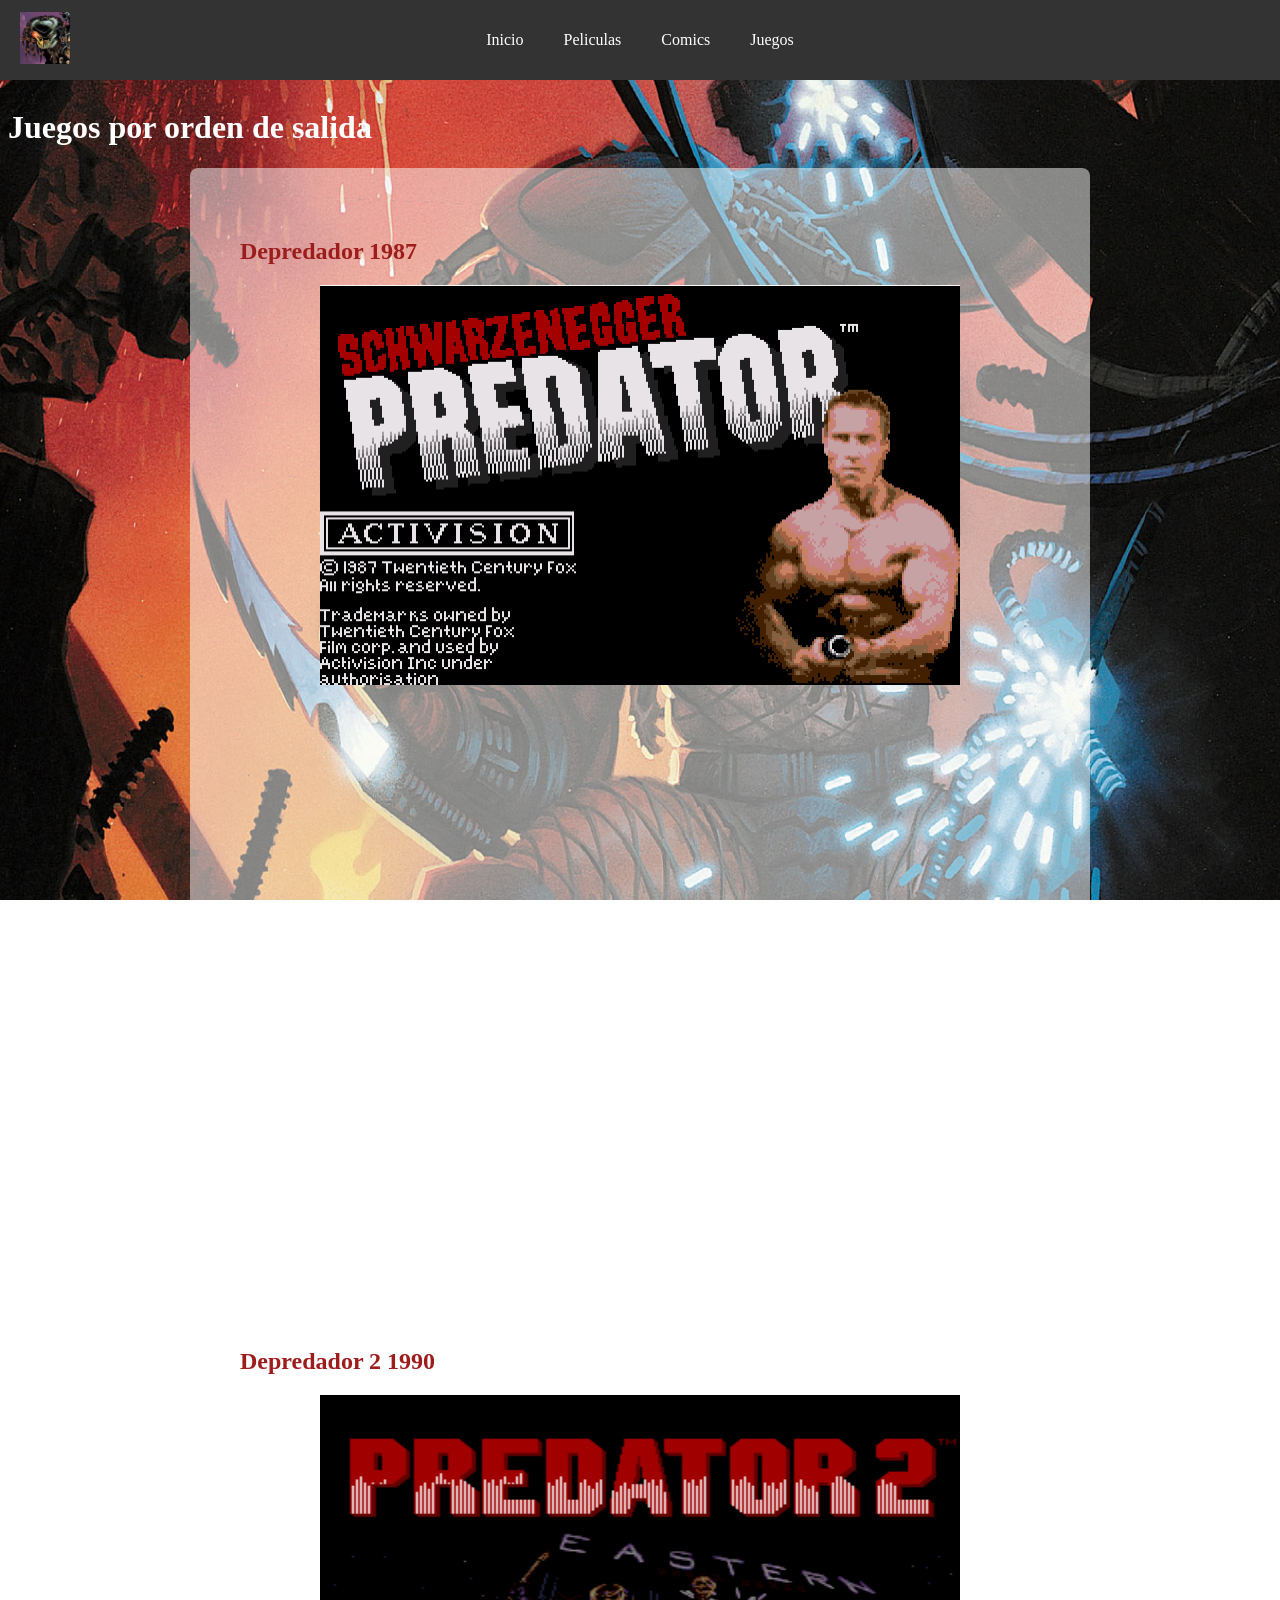
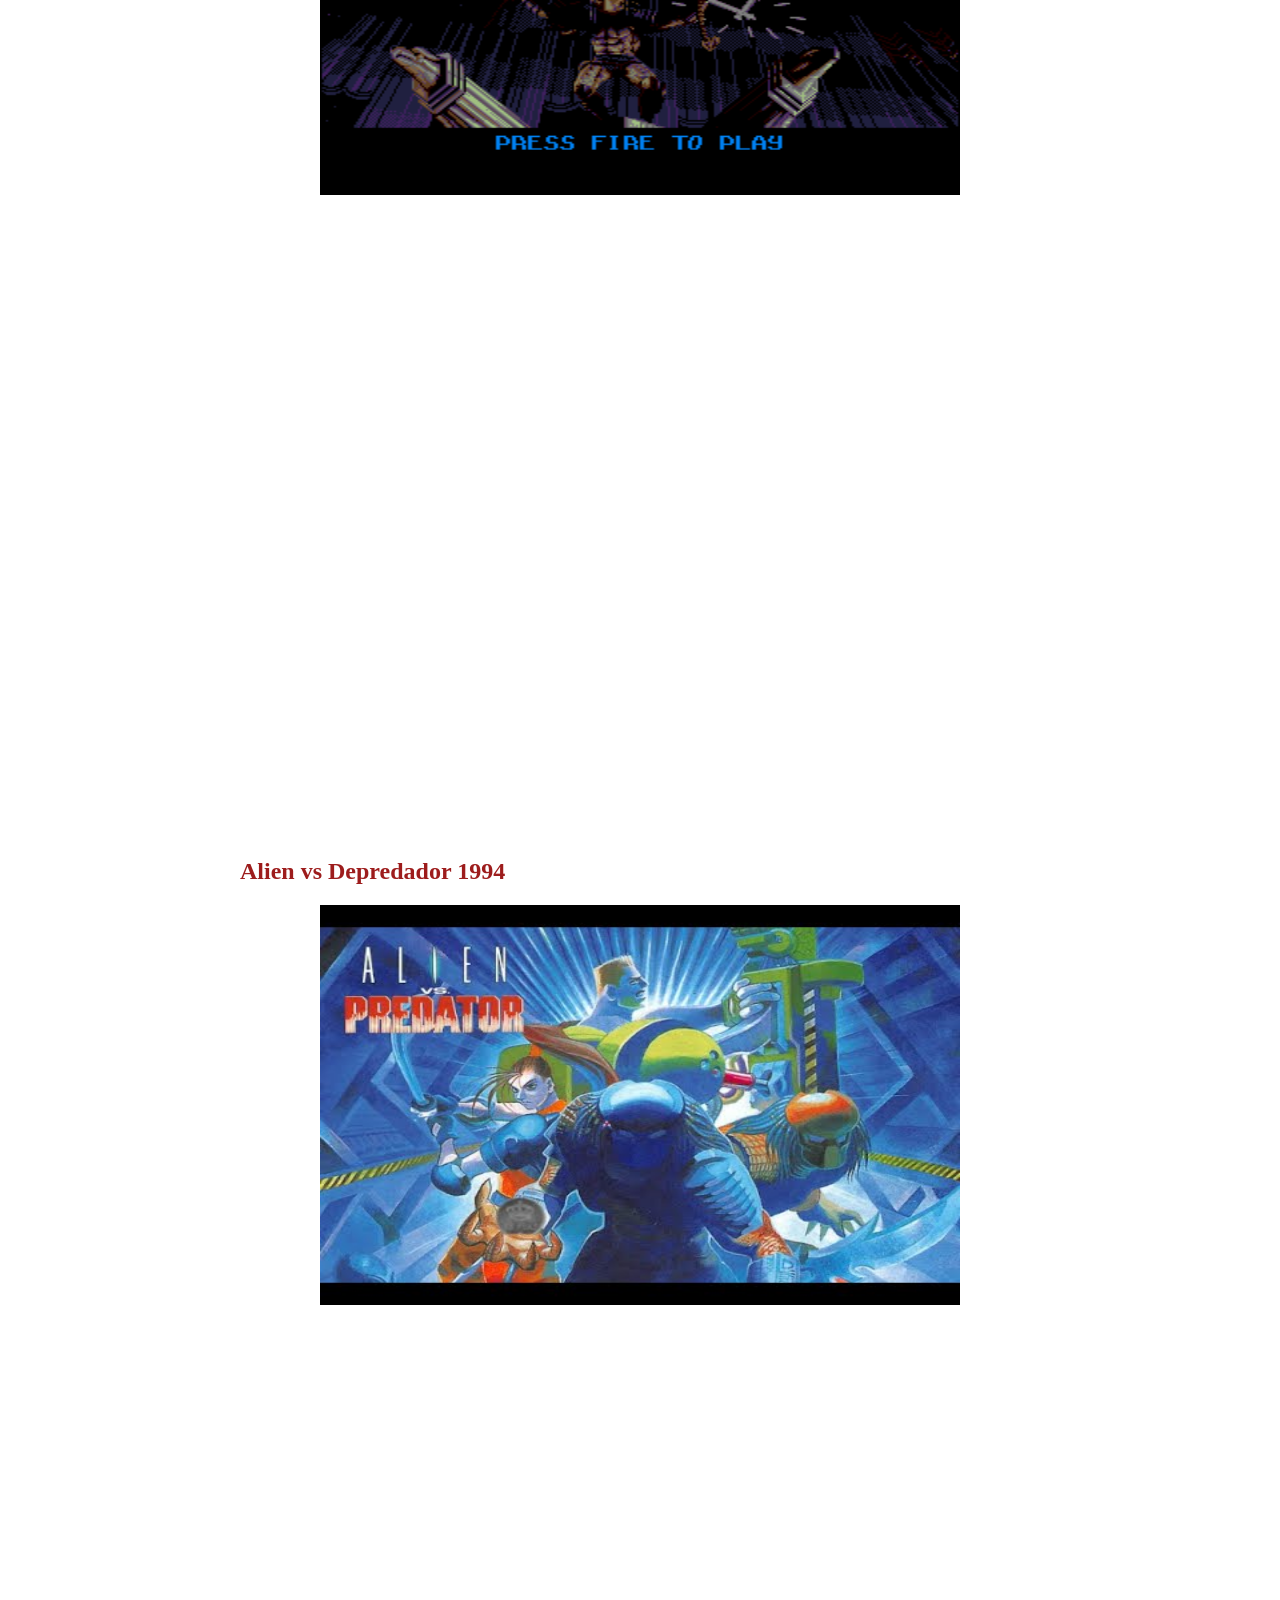
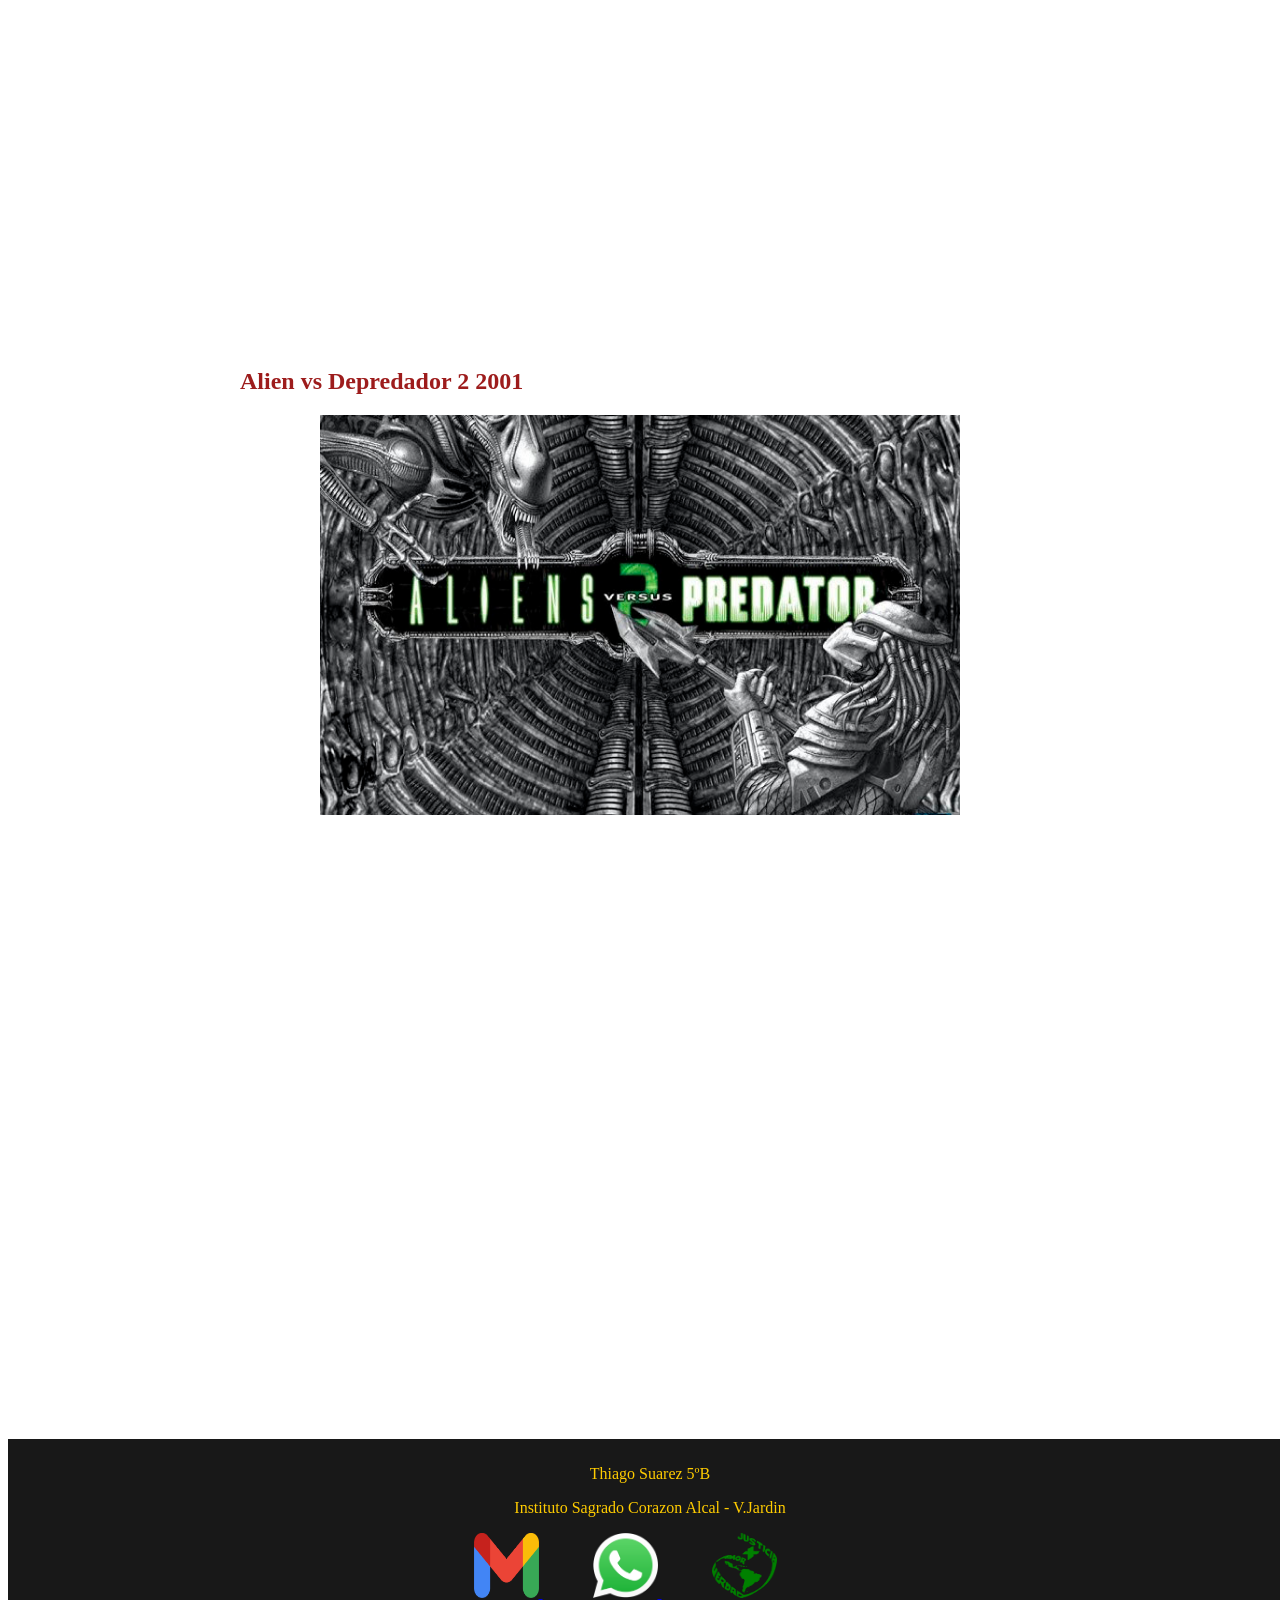
<file: pags/juegos.html>
<!DOCTYPE html>
<html lang="es">
    <head>
        <title>
            Saga de depredador
        </title>
        <meta charset="UTF-8">
        <link rel="stylesheet" href="../styles.css">
    </head>
    <body id="Inicio">
        <header>
            <nav>
                <ul class="barra_ul">
                    <li id="logo"> <a href="../index.html"> <img src="../img/logo.png" alt="Logo de la pagina" height="52" width="50"> </a> </li>
                    <li class="barra_li"> <a href="../index.html">Inicio</a> </li>
                    <li class="barra_li"> <a href="./peliculas.html">Peliculas</a> </li>
                    <li class="barra_li"> <a href="./comics.html">Comics</a> </li>
                    <li class="barra_li"> <a href="./juegos.html">Juegos</a> </li>
                </ul>
            </nav>
        </header>

        <h1 id="Juegos">Juegos por orden de salida</h1>

        <section>
            <article class="contenedor_juegos">
                <h2>Depredador 1987</h2>
                <figure class="imagenes_centro">
                    <img src="../img/Juegos/Depedador_1987/depredador_1987.png" alt="Portada de depredador 1987" class="portadas_juegos">

                    <iframe width="560" height="315" src="https://www.youtube.com/embed/9UxtSn_leNI?si=0FTO3imdoGC1uU8m" title="YouTube video player" frameborder="0" allow="accelerometer; autoplay; clipboard-write; encrypted-media; gyroscope; picture-in-picture; web-share" referrerpolicy="strict-origin-when-cross-origin" allowfullscreen></iframe>
                </figure>
            </article>

            <article class="contenedor_juegos">
                <h2>Depredador 2 1990</h2>
                <figure class="imagenes_centro">
                    <img src="../img/Juegos/Depredador_2_1990/portada_depredador_2.png" alt="imagen de depredador 2 1990" class="portadas_juegos">

                    <iframe width="560" height="315" src="https://www.youtube.com/embed/CVapz6twzsI?si=KECr277kHy9Pekls" title="YouTube video player" frameborder="0" allow="accelerometer; autoplay; clipboard-write; encrypted-media; gyroscope; picture-in-picture; web-share" referrerpolicy="strict-origin-when-cross-origin" allowfullscreen></iframe>
                </figure>
            </article>

            <article class="contenedor_juegos">
                <h2>Alien vs Depredador 1994</h2>
                <figure class="imagenes_centro">
                    <img src="../img/Juegos/Alien_vs_Depredador_1994/portada_alien_vs_depredador.jpg" alt="imagen de alien vs depredador 1994" class="portadas_juegos">
                    
                    <iframe width="560" height="315" src="https://www.youtube.com/embed/S5x9qDqfWWE?si=CkpktUNXzVME4BfR" title="YouTube video player" frameborder="0" allow="accelerometer; autoplay; clipboard-write; encrypted-media; gyroscope; picture-in-picture; web-share" referrerpolicy="strict-origin-when-cross-origin" allowfullscreen></iframe>
                </figure>
            </article>

            <article class="contenedor_juegos">
                <h2>Alien vs Depredador 2 2001</h2>
                <figure class="imagenes_centro">
                    <img src="../img/Juegos/Alien_vs_depredador_2_2001/portada_alien_vs_depredador_2.jpg" alt="Portada de alien vs depredador 2 (2001)" class="portadas_juegos">

                    <iframe width="560" height="315" src="https://www.youtube.com/embed/T2FRGY6etg4?si=54sTy6Vclkc-J2GS" title="YouTube video player" frameborder="0" allow="accelerometer; autoplay; clipboard-write; encrypted-media; gyroscope; picture-in-picture; web-share" referrerpolicy="strict-origin-when-cross-origin" allowfullscreen></iframe>
                </figure>
            </article>
        </section>

        <footer>
            <p>Thiago Suarez 5ºB</p>
            <p>Instituto Sagrado Corazon Alcal - V.Jardin</p>
            <figure>
                <a href="https://mail.google.com/mail/u/0/#inbox?compose=DmwnWrRrlQnfNvNldCDvnGgCSBZCXfrZmLzjndpLFskwQJxptpCbqJsfbMbbXVkXGsqXtTFtnrVB" target="_blank"> 
                <img src="../img/gmailLogo.png" alt="gmail logo" width="65" height="65"> </a>
                <a href="https://api.whatsapp.com/send/?phone=%2B5491158058170&text&type=phone_number&app_absent=0" target="_blank"> <img src="../img/WhatsApp_icon.png" alt=" logo wsp" width="65" height="65"> </a>
                <a href="http://sagradoalcal.edu.ar/index.html" target="_blank"> <img src="../img/logo-alcal.png" alt=" logo alcal" width="65" height="65"> </a>
            </figure>
        </footer>
    </body>
</html>
</file>
<file: styles.css>
body{
    padding-top: 80px; /*Tamaño extra de la barra de navegacion*/
    background-image: url(./img/depredador_fondo.jpg);
    background-attachment: fixed;
    background-repeat: no-repeat;
    background-size: 100% 100%;


    position: relative;
    min-height: 100vh ;
    padding-bottom: 220px;
}
/*Barra de navegacion*/            
header{
    background: #333;
    height: 80px;

    width: 100%;
    left: 0;
    top: 0;
    position: fixed;
}

.barra_ul {
    list-style-type: none;
    padding: 0;
    display: flex;
    align-items: center;
    justify-content: center;
    padding-top: 15px;
}


.barra_li {
    margin: 0 5px;
}

.barra_li a {
    color: white;
    text-decoration: none;
    padding: 10px 15px; 
}

.barra_li a:hover {
    background-color: #555;
    border-radius: 5px; 
}


#logo{
    display: inline;
    float: left;
    position: absolute; 
    left: 20px; 

}
/*Tablas*/
table, td{
    border-collapse: collapse;
    border: 1px solid black;
    padding: 8px;
}
/*Contenedores y imagenes*/
.portadas_peliculas{
    height: 550px;
    width: 390px;
}
.contenedor{
    height: 1200px;
    margin-left: 40px;
    margin-right: 40px;
    background: rgba(255, 255, 255, 0.5);
    margin: 10px auto;
    padding: 50px;
    max-width: 800px;
    border-radius: 8px;
}
.imagenes_actores{
    height: 100px;
    width: 100px;
}
.a{
    display: flex;
    flex-direction: row;
    justify-content: space-around;
}
.b{
    display: flex;
    flex-direction: column;
}

/*comics*/
.comics_izquierda{
    float: left;
    height: 460px;
    width: 300px;
}
.comics_derecha{
    float: right;
    height: 460px;
    width: 300px;
}
.contenedor_comics{
    height: 550px;
    margin-left: 40px;
    margin-right: 40px;
    background: rgba(255, 255, 255, 0.5);
    margin: 10px auto;
    padding: 50px;
    max-width: 800px;
    border-radius: 8px;
}
/*juegos*/
.contenedor_juegos{
    height: 1000px;
    margin-left: 40px;
    margin-right: 40px;
    background: rgba(255, 255, 255, 0.5);
    margin: 10px auto;
    padding: 50px;
    max-width: 800px;
    border-radius: 8px;
}
.imagenes_juegos{
    height: 200px;
    width: 320px;
}
.portadas_juegos{
    height: 400px;
    width: 640px;
}
.imagenes_centro{
    text-align: center;
}
/*Otras cosas*/
h1{
    color: white;
}
h2{
    color: #9D1C1C
}

footer {
    background-color: #181818;
    padding: 10px;
    text-align: center;
    color: #ffcc00;
    
    position: absolute;
    bottom: 0;
    left: 0;
    width: 100%;
}
body footer figure a{
    margin-right: 50px;
}
.footer_link_blanco{
    color: #ccc;
}
</file>
